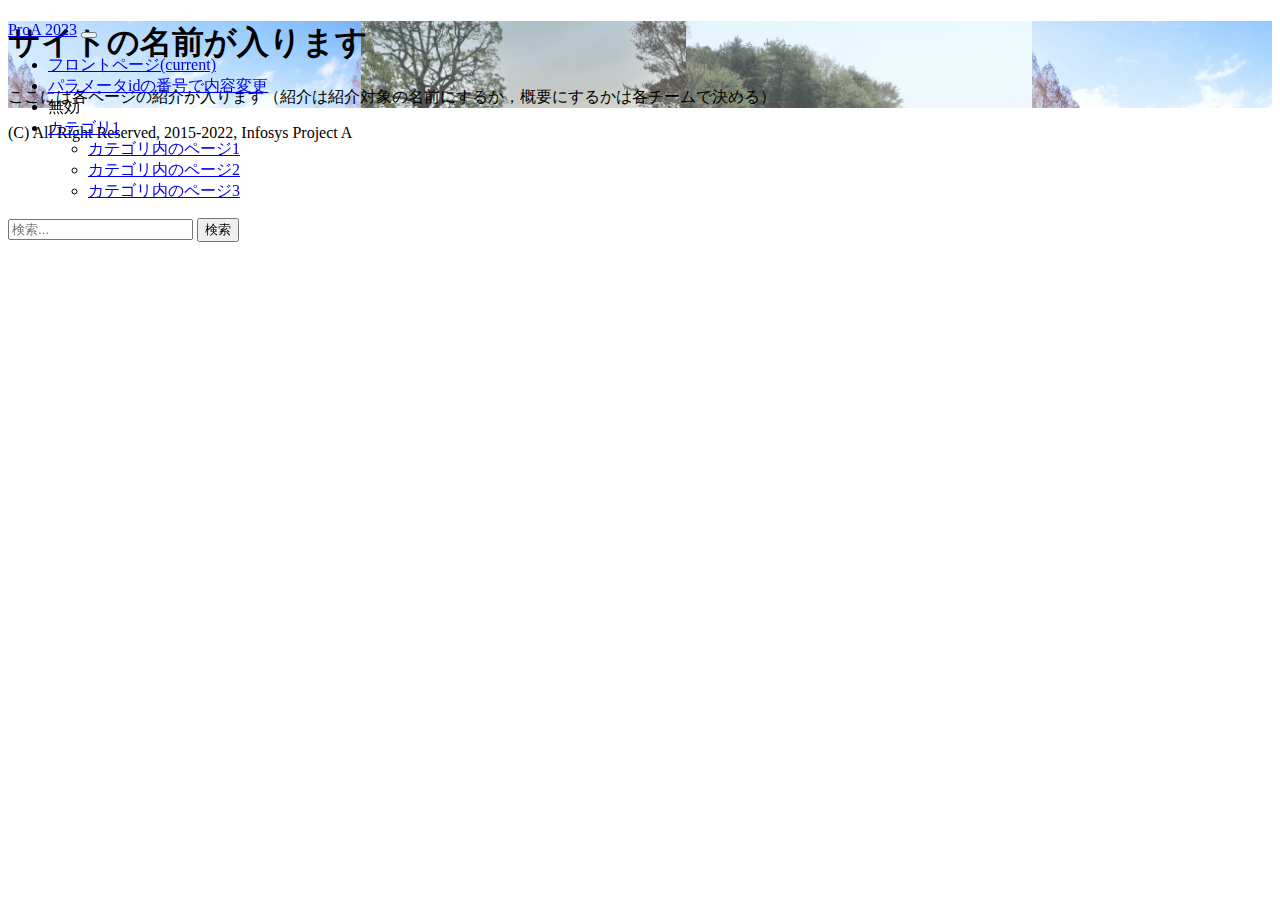
<file: docs/index copy.html>
<!DOCTYPE html>
<html lang="ja" >
<!-- このファイルは，「リスト一覧形式」のページの例示です． -->
<head>
  <meta charset="UTF-8">
  <title>ここにページのタイトルを入れる</title>
  
  <!-- CSSの設定（Bootstrap 5を利用する→部品の使い方は各自で調べること） -->
  <link href="https://cdn.jsdelivr.net/npm/bootstrap@5.0.2/dist/css/bootstrap.min.css" rel="stylesheet" integrity="sha384-EVSTQN3/azprG1Anm3QDgpJLIm9Nao0Yz1ztcQTwFspd3yD65VohhpuuCOmLASjC" crossorigin="anonymous">
  <!-- CSSの設定（演習ではcssフォルダのProA_style.cssを編集してクラスを設定すること） -->
  <link rel="stylesheet" href="css/ProA_style.css">

</head>

<body>
  <!-- ページ上部に常時表示される部分にBootstrapのNavbarというコンポーネント（部品）を表示 -->
  <!-- その他のメニューを使う場合は，https://bootstrap-guide.com/category/navbars 等を参照のこと-->
  <header>
    <nav class="navbar navbar-expand-md navbar-dark bg-dark">
      <div class="container-lg">
        <a class="navbar-brand" href="#">ProA 2023</a><!-- hrefのリンク先やテキストの部分は各チームで修正すること -->
        <button class="navbar-toggler" type="button" data-bs-toggle="collapse" data-bs-target="#Navbar" aria-controls="Navbar" aria-expanded="false" aria-label="ProA2023">
          <span class="navbar-toggler-icon"></span>
        </button>
        <div class="collapse navbar-collapse" id="Navbar">
          <ul class="navbar-nav me-auto mb-2 mb-md-0">
            <li class="nav-item">
              <a class="nav-link active" aria-current="page" href="./index.html">フロントページ<span class="sr-only">(current)</span></a><!-- hrefのリンク先は各チームで修正すること -->
            </li>
            <li class="nav-item">
              <a class="nav-link" href="./detail_example.html?id=1">パラメータidの番号で内容変更</a><!-- hrefのリンク先は各チームで修正すること -->
            </li>
            <li class="nav-item">
              <a class="nav-link disabled">無効</a>
            </li>
            <li class="nav-item dropdown"><!-- カテゴリ別のメニュー項目を作る場合などに利用する．なお，hrefのリンク先は各チームで修正すること -->
              <a href="#" class="nav-link dropdown-toggle" role="button" data-bs-toggle="dropdown" aria-haspopup="true" aria-expanded="false">カテゴリ1</a>
              <ul class="dropdown-menu">
                <li><a class="dropdown-item" href="./detail_example.html?id=1">カテゴリ内のページ1</a></li>
                <li><a class="dropdown-item" href="./detail_example.html?id=2">カテゴリ内のページ2</a></li>
                <li><a class="dropdown-item" href="./detail_example.html?id=3">カテゴリ内のページ3</a></li>
                <!-- 適宜，カテゴリ内のページがあれば，個々に項目を追加（あるいは，削除）-->
              </ul>
            </li>
          </ul>
          <form class="d-flex" role="search">
            <input class="form-control me-2"  id="search_keyword" type="search" placeholder="検索..." aria-label="検索...">
            <button class="btn btn-outline-success flex-shrink-0" id="search_btn" type="submit">検索</button>
          </form>
        </div>
      </div>
    </nav>
  </header>

  <main role="main" class="pt-5">
	  <!-- ページの見出し -->
    <div class="p-3 p-sm-5 mb-4 bg-img bg-head">
      <div class="container">
        <h1 class="display-4" id="top-title">サイトの名前が入ります</h1>
        <p class="lead" id="top-abstract">ここには各ページの紹介が入ります（紹介は紹介対象の名前にするか，概要にするかは各チームで決める）</p>
        <!-- <a class="btn btn-outline-primary btn-lg" href="#" role="button">リンク付きのボタン</a> -->
      </div>
    </div>

    <!-- これ以降は，（同じ種類の複数の）施設紹介サイトのトップページとしての内容を各チームで作成（※ただし，CSSはcss/ProA_style.cssにまとめること） -->
    <div class="container">
      <div class="row">
        
      </div>
    </div>
  </main>

  <!-- フッターの表示 -->
  <footer>
    (C) All Right Reserved, 2015-2022, Infosys Project A 
   </footer>
	
  <!-- JavaScriptのライブラリ（jQueryは基本ライブラリ+Bootstrap用のJavaScriptファイル） -->
  <script src="https://code.jquery.com/jquery-3.6.0.min.js"></script>
  <script src="https://cdn.jsdelivr.net/npm/bootstrap@5.0.2/dist/js/bootstrap.bundle.min.js" integrity="sha384-MrcW6ZMFYlzcLA8Nl+NtUVF0sA7MsXsP1UyJoMp4YLEuNSfAP+JcXn/tWtIaxVXM" crossorigin="anonymous"></script>

  <!-- 必要であれば，ここでデータ読み込みやビジュアル関係のJavaScriptライブラリなどを読み込む -->

</body>

</html>
</file>
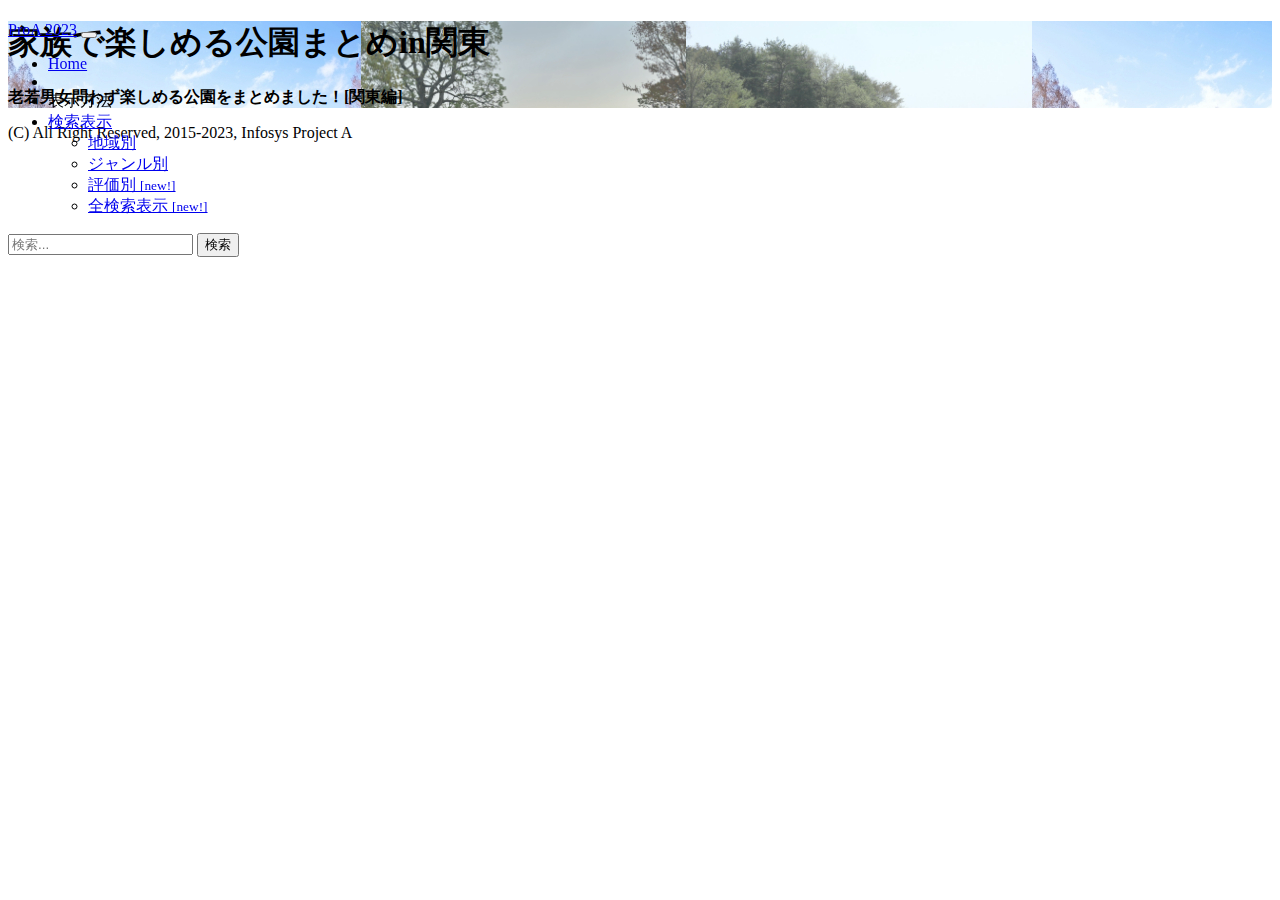
<file: docs/list_example.html>
<!DOCTYPE html>
<html lang="ja" >
<!-- このファイルは，「リスト一覧形式」のページの例示です． -->
<head>
  <meta charset="UTF-8">
  <title>ここにページのタイトルを入れる</title>
  
  <!-- CSSの設定（Bootstrap 5を利用する→部品の使い方は各自で調べること） -->
  <link href="https://cdn.jsdelivr.net/npm/bootstrap@5.0.2/dist/css/bootstrap.min.css" rel="stylesheet" integrity="sha384-EVSTQN3/azprG1Anm3QDgpJLIm9Nao0Yz1ztcQTwFspd3yD65VohhpuuCOmLASjC" crossorigin="anonymous">
  <!-- CSSの設定（演習ではcssフォルダのProA_style.cssを編集してクラスを設定すること） -->
  <link rel="stylesheet" href="css/ProA_style.css">

  <!-- 必要なJavaScriptライブラリやCSSの装飾があれば，ここでCSS類を読み込む -->

</head>

<body>
  <!-- ページ上部に常時表示される部分にBootstrapのNavbarというコンポーネント（部品）を表示 -->
  <!-- その他のメニューを使う場合は，https://bootstrap-guide.com/category/navbars 等を参照のこと-->
  <header>
    <nav class="navbar navbar-expand-md navbar-dark bg-dark mb-4">
      <div class="container-lg">
        <a class="navbar-brand" href="./index.html">ProA 2023</a><!-- hrefのリンク先やテキストの部分は各チームで修正すること -->
        <button class="navbar-toggler" type="button" data-bs-toggle="collapse" data-bs-target="#Navbar" aria-controls="Navbar" aria-expanded="false" aria-label="ProA2022">
          <span class="navbar-toggler-icon"></span>
        </button>
        <div class="collapse navbar-collapse" id="Navbar">
          <ul class="navbar-nav me-auto mb-2 mb-md-0">
            <li class="nav-item">
              <a class="nav-link active" aria-current="page" href="#">Home<sw</a><!-- hrefのリンク先は各チームで修正すること -->
            </li>
            <li class="nav-item">
              <a class="nav-link">                    </a><!-- hrefのリンク先は各チームで修正すること -->
            </li>
            <li class="nav-item">
              <a class="nav-link active">表示方法</a><!-- hrefのリンク先は各チームで修正すること -->
            </li>
            <li class="nav-item dropdown"><!-- カテゴリ別のメニュー項目を作る場合などに利用する．なお，hrefのリンク先は各チームで修正すること -->
              <a href="#" class="nav-link dropdown-toggle" role="button" data-bs-toggle="dropdown" aria-haspopup="true" aria-expanded="false">検索表示</a>
              <ul class="dropdown-menu">
                <li><a class="dropdown-item" href="./index.html">地域別</a></li>
                <li><a class="dropdown-item" href="./genre.html">ジャンル別</a></li>
                <li><a class="dropdown-item" href="./rank.html">評価別 <small>[new!]</small></a></li>
                <li><a class="dropdown-item" href="./list_example.html">全検索表示 <small>[new!]</small></a></li>
                <!-- 適宜，カテゴリ内のページがあれば，個々に項目を追加（あるいは，削除）-->
              </ul>
            </li>
          </ul>
          <form class="d-flex" role="search">
            <input class="form-control me-2"  id="search_keyword" type="search" placeholder="検索..." aria-label="検索...">
            <button class="btn btn-outline-success flex-shrink-0" id="search_btn" type="submit">検索</button>
          </form>
        </div>
      </div>
    </nav>
  </header>

  <main role="main" class="pt-5">
    <div class="p-3 p-sm-5 mb-4 bg-img bg-head">
      <div class="container">
        <h1 class="h1" id="top-title">家族で楽しめる公園まとめin関東</h1>
        <p class="lead" id="top-abstract display-3"><strong>老若男女問わず楽しめる公園をまとめました！[関東編]</strong></p>
        <!-- <a class="btn btn-outline-primary btn-lg" href="#" role="button">リンク付きのボタン</a> -->
      </div>
    </div>

    <!-- これ以降は，紹介対象を一覧形式で紹介する内容（同じ内容で複数施設や複数の場所など）として，デザインは各チームで作成 -->
    <!-- ただし，idの値を使ってdata.jsonに蓄積してある値を差し込むようにする仕組みの利用は，要求事項のため，厳守すること -->
    <div class="container" id="list_container">
      <!-- Bootstarapのカードを使った繰り返しリスト要素の表示を作成 -->
      <!-- カードの使いかたは右の例などを参照→ https://bootstrap-guide.com/components/card-->
      <div class="row row-cols-1 row-cols-md-2 g-4" id="list_container_row">
        <!--
        <div class="card">
          <img class="card-img-top" src="..." alt="カードの画像">
          <div class="card-body">
            <h5 class="card-title">カードのタイトル</h5>
            <p class="card-text">これは、追加コンテンツへの自然な導入として以下のテキストをサポートする、より幅広いカードです。このコンテンツはもう少し長くなります。</p>
            <p class="card-text"><small class="text-muted">追加のテキスト</small></p>
          </div>
        </div>
        -->
      </div>
    </div>
  </main>

  <!-- フッターの表示 -->
  <footer>
    (C) All Right Reserved, 2015-2023, Infosys Project A 
   </footer>
	
  <!-- JavaScriptのライブラリ（Bootstrap用のJavaScriptファイル） -->
  <script src="https://cdn.jsdelivr.net/npm/bootstrap@5.0.2/dist/js/bootstrap.bundle.min.js" integrity="sha384-MrcW6ZMFYlzcLA8Nl+NtUVF0sA7MsXsP1UyJoMp4YLEuNSfAP+JcXn/tWtIaxVXM" crossorigin="anonymous"></script>

  <!-- JavaScriptのライブラリ（jQueryプラグイン等を使う場合は，下記のタグのコメントを外す） -->
  <!-- <script src="https://code.jquery.com/jquery-3.6.0.min.js"></script> -->

  <!-- 施設ごとの情報のJSONデータ（本来は，データベースからサーバで作成される想定）から読み取り -->
  <script src="js/readJSON_list.js"></script>

  <!-- search_list.jsは，?q=でページを呼んで，検索結果を含む表示を作るようにする処理 -->
  <script src="js/search_list.js"></script>

</body>

</html>
</file>
<file: docs/css/ProA_style.css>
/* ページ全体の背景色などを設定 */
main {
	background: #efffff;
}

/* ページの見出し領域の背景色，画像などを設定（id属性で設定） */
/* 画像のファイルへのパスはこのCSSファイルのあるフォルダから見て，どこにあるかの相対パスとなる */
.bg-head {
	background: #aad0ff url(../photos/header_proa.jpg) repeat-x;
}

/* class属性で設定した領域で背景を青系（#99e0ff）にする */
.bg-lightblue{
	background: #36c3ff;
}

.border-dashed{
	border: 1pt;
	border-style: dashed;
}

.border-radius{
	border: 1pt;
  border-radius: 10px;
}

.box-shadow{
	box-shadow: 2px 2px 4px gray; /*影の幅 右 下　ぼかしの幅　影の色(カラーコードも可） */
}

/* 地図の表示領域の設定 */
#map_here{
	float: left;
	clear: left;
	width: 340px;
	height: 240px;
}

header{
	position: fixed;
	width:100%
}
</file>
